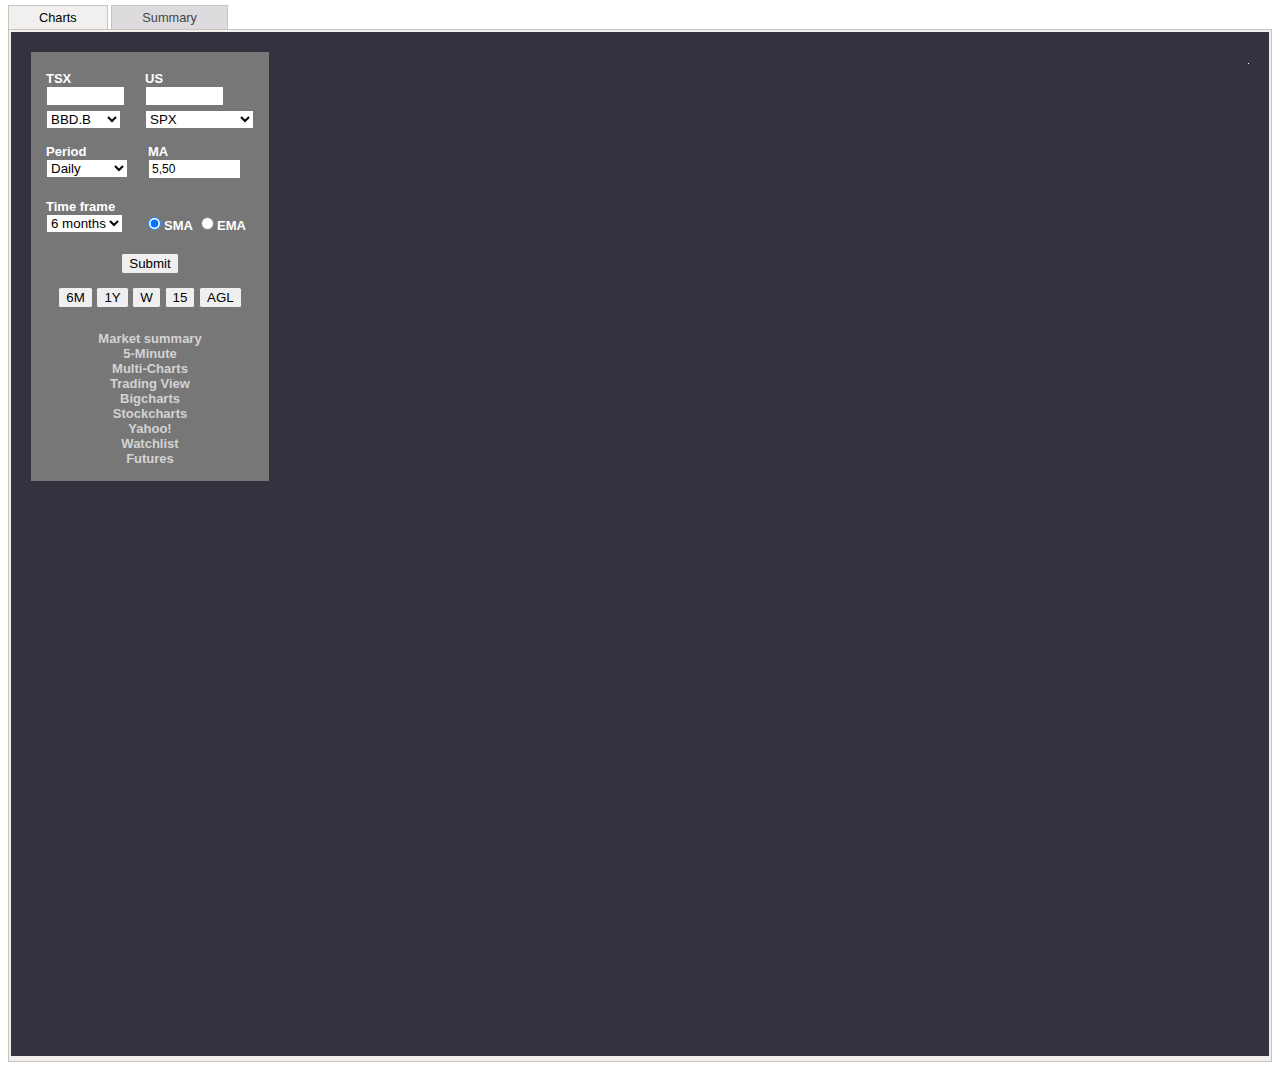
<file: index.html>
<!DOCTYPE html PUBLIC "-//W3C//DTD XHTML 1.0 Strict//EN" "http://www.w3.org/TR/xhtml1/DTD/xhtml1-strict.dtd">
<html xmlns="http://www.w3.org/1999/xhtml" xml:lang="en" lang="en">
<head>
    <meta http-equiv="Content-Type" content="text/html;charset=utf-8" />
    <title>QuickCharts</title>
	<link rel="shortcut icon" href="favicon.ico">

    <script type="text/javascript" src="tabs.js"></script>
    <link rel=stylesheet href="tabs.css" type="text/css" />
</head>

<body onload="initTabs()">
    <ul id="tabs">
        <li><a href="#charts">Charts</a></li>
        <li><a href="#summary">Summary</a></li>
        <!-- <li><a href="#futures">Futures</a></li> -->
        <!-- <li><a href="#interactive">Interactive</a></li> -->
        <!-- <li><a href="#watchlist">Watchlist</a></li> -->
    </ul>

    <div class="tabContent" id="charts">
        <object width="100%" height="1024" type="text/html" data="chart.html">
            <embed src="chart.html"></embed>
        </object>
    </div>

    <div class="tabContent" id="summary">
        <object width="100%" height="1500" type="text/html" data="summary.html">
            <embed src="summary.html"></embed>
        </object>
    </div>

    <!-- <div class="tabContent" id="interactive"> -->
        <!-- <object width="100%" height="800" type="text/html" data="https://www.tradingview.com/chart/dbzZX6b6/"> -->
            <!-- <embed src="https://www.tradingview.com/chart/dbzZX6b6/"></embed> -->
        <!-- </object> -->
    <!-- </div> -->

    <!-- <div class="tabContent" id="futures"> -->
        <!-- <object width="100%" height="800" type="text/html" data="https://www.barchart.com/futures/heat-map"> -->
            <!-- <embed src="https://www.barchart.com/futures/heat-map"></embed> -->
        <!-- </object> -->
    <!-- </div>   -->

</body>
</html>
</file>
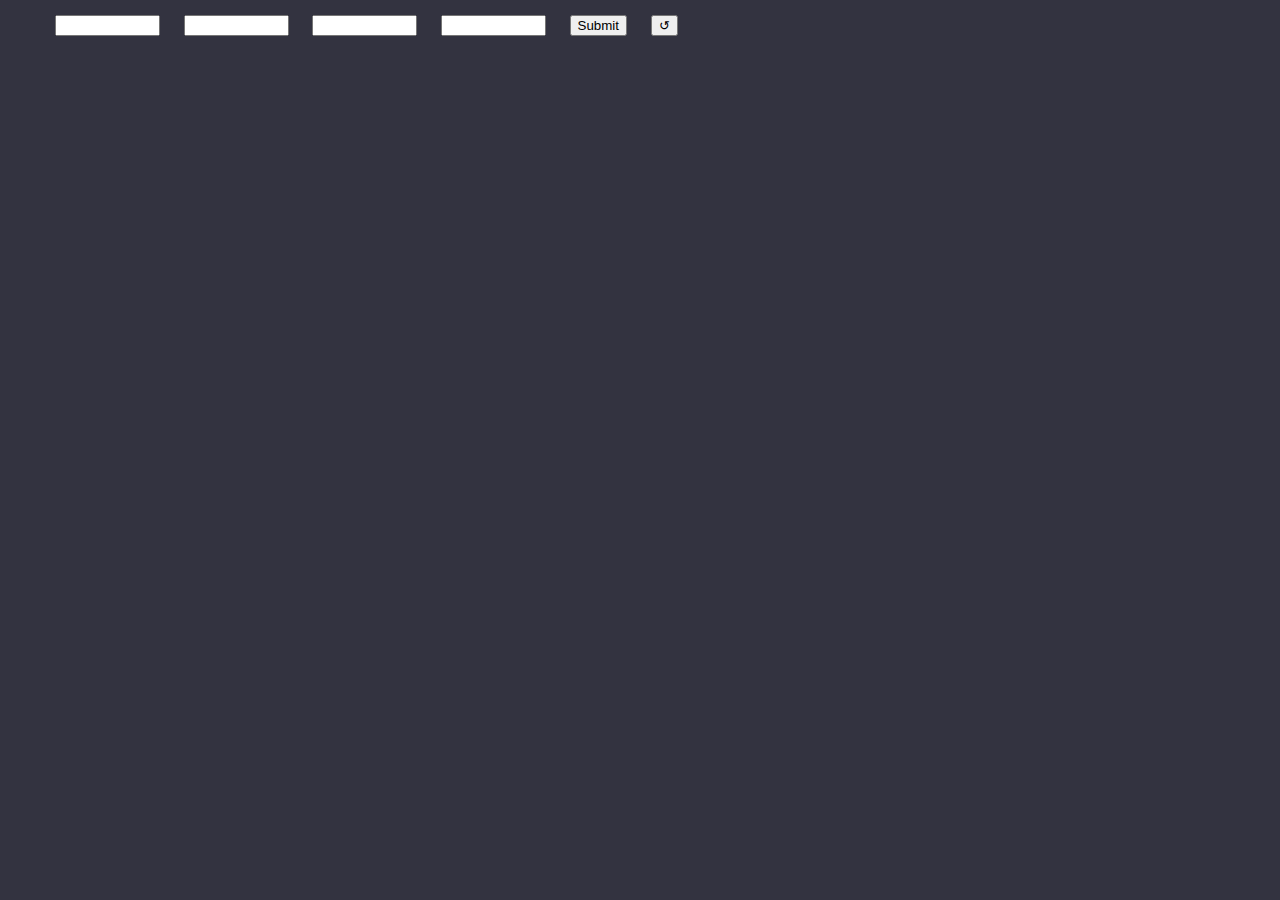
<file: 5minute.html>
<!DOCTYPE html PUBLIC "-//W3C//DTD XHTML 1.0 Strict//EN"
    "http://www.w3.org/TR/xhtml1/DTD/xhtml1-strict.dtd">
<html xmlns="http://www.w3.org/1999/xhtml" xml:lang="en" lang="en">
<head>
    <meta http-equiv="Content-Type" content="text/html;charset=utf-8" />
    <title>5-minute</title>
	<link rel="shortcut icon" href="favicon.ico">
    <link rel=stylesheet href="myss.css" type="text/css" />

<script type="text/javascript">

var baseUrl = "http://bigcharts.marketwatch.com/kaavio.Webhost/charts/big.chart?ma=1&maval=20,50&lf=268435456&lf2=2&type=4&size=3&state=11&style=340&freq=6&time=2&mocktick=1&uf=0&symb=";

 function setCookie(cname, cvalue) {
    var d = new Date();
    d.setTime(d.getTime() + (100*24*60*60*1000));
    var expires = "expires="+ d.toUTCString();
    document.cookie = cname + "=" + cvalue + ";" + expires + ";path=/";
}

function getCookie(cname) {
    var name = cname + "=";
    var decodedCookie = decodeURIComponent(document.cookie);
    var ca = decodedCookie.split(';');
    for(var i = 0; i <ca.length; i++) {
        var c = ca[i];
        while (c.charAt(0) == ' ') {
            c = c.substring(1);
        }
        if (c.indexOf(name) == 0) {
            return c.substring(name.length, c.length);
        }
    }
    return "";
}

function submitCharts(sym1, sym2, sym3, sym4)
{
    window.document.form.symbol1.value = sym1.toUpperCase();
    window.document.form.symbol2.value = sym2.toUpperCase();
    window.document.form.symbol3.value = sym3.toUpperCase();
    window.document.form.symbol4.value = sym4.toUpperCase();

    setCookie("symbol1", window.document.form.symbol1.value);
    setCookie("symbol2", window.document.form.symbol2.value);
    setCookie("symbol3", window.document.form.symbol3.value);
    setCookie("symbol4", window.document.form.symbol4.value);

    changeImage(document.getElementById('image1'), baseUrl + sym1);
    changeImage(document.getElementById('image2'), baseUrl + sym2);
    changeImage(document.getElementById('image3'), baseUrl + sym3);
    changeImage(document.getElementById('image4'), baseUrl + sym4);
}

function changeImage(domImg, url)
{
    var img = new Image();
    img.onload = function()
    {
        // Load completed
        domImg.src = url;
    };
    img.src = url;
}


function clearField(field)
{
    field.value = '';
}

function resetValues()
{
    window.document.form.symbol1.value = getCookie("symbol1");
    window.document.form.symbol2.value = getCookie("symbol2");
    window.document.form.symbol3.value = getCookie("symbol3");
    window.document.form.symbol4.value = getCookie("symbol4");

    submitCharts(window.document.form.symbol1.value,
                 window.document.form.symbol2.value,
                 window.document.form.symbol3.value,
                 window.document.form.symbol4.value);
}

function selectAll(obj)
{
    obj.setSelectionRange(0, 9999);
}

</script>

<style>

    input {
        margin: 5px;
        margin-left: 15px;
    }

    img {
        margin: 5px;
    }

    .input_div {
        margin-left: 40px;
        margin-top: 10px;
    }

    .images {
        margin-top: 0px;
        margin-left: 50px
    }

</style>


</head>

<body onLoad='return resetValues();'>

<div>
    <form name="form" onSubmit='return false;'>

        <div class="input_div">
            <input NAME="symbol1" TYPE="text" SIZE="10" maxlength="15" onClick='selectAll(this);' />
            <input NAME="symbol2" TYPE="text" SIZE="10" maxlength="15" onClick='selectAll(this);' />
            <input NAME="symbol3" TYPE="text" SIZE="10" maxlength="15" onClick='selectAll(this);' />
            <input NAME="symbol4" TYPE="text" SIZE="10" maxlength="15" onClick='selectAll(this);' />

            <input type="submit" value="Submit"
                    onClick='submitCharts(window.document.form.symbol1.value,
                                          window.document.form.symbol2.value,
                                          window.document.form.symbol3.value,
                                          window.document.form.symbol4.value);' />

            <input type="submit" value="↺" onClick='window.location.reload(true);' />

        </div>
    </form>

    <div class="images">
        <img id="image1" src="blank.gif" alt="" />
        <img id="image2" src="blank.gif" alt="" />
        <img id="image3" src="blank.gif" alt="" />
        <img id="image4" src="blank.gif" alt="" />
    </div>
</file>
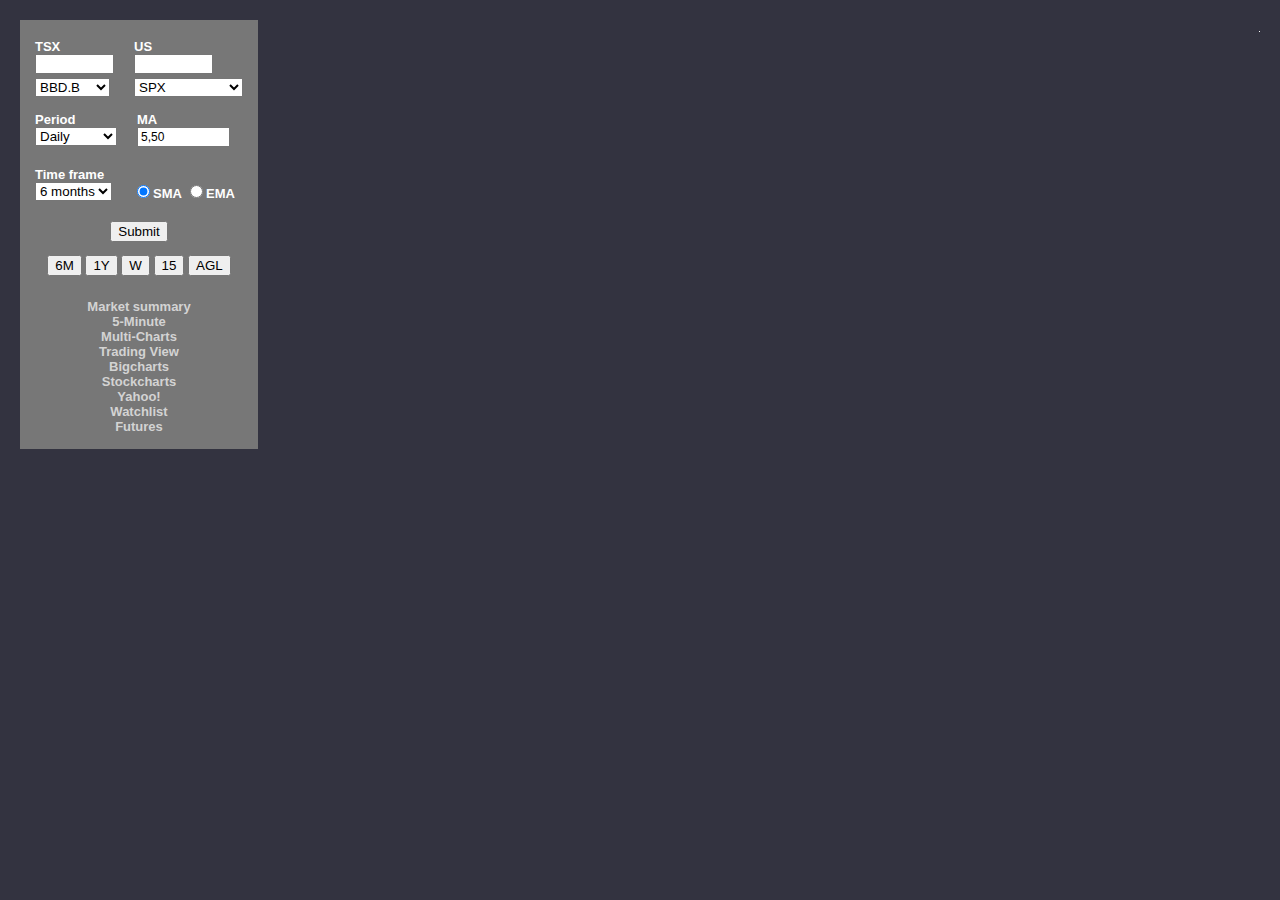
<file: chart.html>
<!DOCTYPE html PUBLIC "-//W3C//DTD XHTML 1.0 Strict//EN"
    "http://www.w3.org/TR/xhtml1/DTD/xhtml1-strict.dtd">
<html xmlns="http://www.w3.org/1999/xhtml" xml:lang="en" lang="en">
<head>
    <meta http-equiv="Content-Type" content="text/html;charset=utf-8" />
    <title>QuickCharts</title>
	<link rel="shortcut icon" href="favicon.ico">
<link rel=stylesheet href="myss.css" type="text/css" />

<script type="text/javascript">

var bigChartsServer = "http://bigcharts.marketwatch.com/kaavio.Webhost/charts/big.chart?";
var showVolumeByPrice = 0;
var upperIndicatorTag = "&uf=";
var bollingerValue = 8;
var volumeByPriceValue = 32;
var noUpperIndicator = 0;
var intradayImageBase = "http://bigcharts.marketwatch.com/kaavio.Webhost/charts/big.chart?type=256&size=1&style=340&freq=9&time=1&ma=1&maval=400&symb=";

var chartDictionary = {};
chartDictionary['min15'] = "http://bigcharts.marketwatch.com/kaavio.Webhost/charts/big.chart?ma=1&maval=5,50&lf=268435456&lf2=4&lf3=8&type=4&size=4&state=11&style=340&freq=7&time=18&mocktick=1&symb=";
chartDictionary['min5'] = "http://bigcharts.marketwatch.com/kaavio.Webhost/charts/big.chart?ma=1&maval=200&lf=268435456&lf2=4&lf3=8&type=4&size=4&state=11&style=340&freq=6&time=18&mocktick=1&symb=";
chartDictionary['daily_1y'] = "http://bigcharts.marketwatch.com/kaavio.Webhost/charts/big.chart?ma=1&maval=5,50&lf=268435456&lf2=4&lf3=8&type=4&size=4&state=11&style=340&freq=1&time=8&mocktick=1&symb=";
chartDictionary['daily_6mo'] = "http://bigcharts.marketwatch.com/kaavio.Webhost/charts/big.chart?ma=1&maval=5,50&lf=268435456&lf2=4&lf3=8&type=4&size=4&state=11&style=340&freq=1&time=7&mocktick=1&symb=";
chartDictionary['weekly_3y'] = "http://bigcharts.marketwatch.com/kaavio.Webhost/charts/big.chart?ma=1&maval=5,50&lf=268435456&lf2=4&lf3=8&type=4&size=4&state=11&style=340&freq=2&time=9&mocktick=1&symb=";
chartDictionary['green_line'] = "http://bigcharts.marketwatch.com/kaavio.Webhost/charts/big.chart?nosettings=1&type=4&size=4&style=340&freq=1&time=7&ma=1&maval=250&lf=32&lf2=268435456&lf3=8&mocktick=1&symb=";

var globChartStyle = "&lf=268435456&lf2=4&lf3=8&type=4&size=4&state=11&style=340";
var lastSymbol = "SPX";
var lastCountry = "";

var goldSymbol = "GCG8"
var goldYahoo = "GCG8.CMX";

function resetValues()
{
    window.document.form.ma.value              = "5,50";
}

function submitChart(symbolTSX, symbolUS, period, timeframe, MA, mastyle)
{
    if (symbolTSX != '')
    {
        submitBigChartsTSX(symbolTSX, period, timeframe, MA, mastyle)
    }
    else
    {
        submitBigChartsUS(symbolUS, period, timeframe, MA, mastyle)
    }
}

function submitPredefined(timeframe)
{
	var upperValue = volumeByPriceValue;

	if (timeframe == 'green_line')
	{
		upperValue += bollingerValue;
	}

	changeImage(document.getElementById('chartImage'), chartDictionary[timeframe] + lastCountry + lastSymbol + upperIndicatorTag + upperValue);
	changeYahoo(lastCountry + lastSymbol);
}

function changeYahoo(symbol)
{
	var yahooSymbol = symbol;

	if (symbol.indexOf('ca:') !== -1)
	{
		yahooSymbol = yahooSymbol.replace('ca:', '');
		yahooSymbol += '.to';
	}

    //var yahooImage = "https://chart.finance.yahoo.com/t?s=" + yahooSymbol + "&lang=en-CA&region=CA&width=220&height=200";
    //var yahooImage = "http://bigcharts.marketwatch.com/kaavio.Webhost/charts/big.chart?type=64&size=1&style=340&freq=9&time=1&ma=1&maval=400&symb=" + symbol;
    var yahooImage = intradayImageBase + symbol;

	changeImage(document.getElementById('yahooImage'), yahooImage);

	var URL = 'http://finance.yahoo.com/quote/' + yahooSymbol + '/profile?p=' + yahooSymbol;
	document.getElementById('yahooLink').href = URL;
}

function changeImage(domImg, url)
{
    var img = new Image();
    img.onload = function()
    {
        // Load completed
        domImg.src = url;
    };
    img.src = url;
}

function SelectAll(id)
{
    document.getElementById(id).focus();
    document.getElementById(id).select();
}

function quickSubmit(period, timeframe, MA, mastyle)
{
    var symbol = "symb=" + lastCountry + lastSymbol;

    if (lastSymbol == "GOLD SPOT")
    {
        symbol = "symb=" + goldSymbol;
    }
    else if (lastSymbol == "SILVER SPOT")
    {
        symbol = "symb=silver&insttype=Future";
    }
    else if (symbol == "NAT GAS")
    {
        symbol = "symb=NATURAL GAS";
    }

    var url = bigChartsServer +
              symbol +
              "&ma=" + mastyle + "&maval=" + MA +
              globChartStyle +
              "&freq=" + period +
              "&time=" + timeframe +
              "&mocktick=1" +
			  upperIndicatorTag + noUpperIndicator;

    writeChart(url);
}

function submitBigChartsTSX(symbol, szPeriod, szTimeFrame, szMA, mastyle)
{
    var url;

    url = bigChartsServer +
          "symb=ca:" + symbol +
          "&ma=" + mastyle + "&maval=" + szMA +
          globChartStyle +
          "&freq=" + szPeriod +
          "&time=" + szTimeFrame +
          "&mocktick=1" +
		  upperIndicatorTag + noUpperIndicator;

    lastSymbol = symbol;
    lastCountry = "ca:";

    writeChart(url);
}

function submitBigChartsUS(symbol, szPeriod, szTimeFrame, szMA, mastyle)
{
    var url;

    var ticker = "symb=" + symbol;

    if (symbol == "GOLD SPOT")
    {
        ticker = "symb=" + goldSymbol;
    }
    else if (symbol == "SILVER SPOT")
    {
        ticker = "symb=silver&insttype=Future";
    }
    else if (symbol == "NAT GAS")
    {
        ticker = "symb=NATURAL GAS";
    }

    url = bigChartsServer +
          ticker +
          "&ma=" + mastyle + "&maval=" + szMA +
          globChartStyle +
          "&freq=" + szPeriod +
          "&time=" + szTimeFrame +
          "&mocktick=1" +
		  upperIndicatorTag + noUpperIndicator;

    lastSymbol = symbol;
    lastCountry = "";

    writeChart(url);
}

function writeChart(url)
{
    changeImage(document.getElementById('chartImage'), url);

    var symbol = lastSymbol.replace(/\./, '-');
    if (lastCountry == "ca:")
    {
        symbol += ".to";
    }
    else if (lastCountry == "au:")
    {
        symbol += ".ax";
    }

	var lowerSymbol = symbol.toLowerCase();

	var mapping = [
		{ bc:"dxy", yh:"DX-Y.NYB" },
		{ bc:"hui", yh:"^hui" },
		{ bc:"sox", yh:"^sox" },
		{ bc:"spx", yh:"^GSPC" },
		{ bc:"comp", yh:"^IXIC" },
		{ bc:"nasdaq", yh:"^IXIC" },
		{ bc:"gold spot", yh:goldYahoo },
    { bc:"silver spot", yh:"slv" },
		{ bc:"nat gas", yh:"ung" },
		{ bc:"crude oil", yh:"uso" },
		{ bc:"vix", yh:"^vix" },
		{ bc:"$indu", yh:"^DJI" },
		{ bc:"usdcad", yh:"CAD=X"},
		{ bc:"usdjpy", yh:"JPY=X"},
    { bc:"eurusd", yh:"EUR=X"},
		{ bc:"crb", yh:"DBC"},
		{ bc:"djt", yh:"^DJT"},
		{ bc:"copper", yh:"^SPGSIC"},
	]

	var yahooSymbol = lowerSymbol;

	for (var i = 0; i < mapping.length; i += 1)
	{
		if (mapping[i].bc == lowerSymbol)
		{
			yahooSymbol = mapping[i].yh;
			break;
		}
	}

	//var yahooUrl = "https://chart.finance.yahoo.com/t?s=" + yahooSymbol + "&lang=en-CA&region=CA&width=220&height=200";
    //var yahooUrl = "http://bigcharts.marketwatch.com/kaavio.Webhost/charts/big.chart?type=64&size=1&style=340&freq=9&time=1&ma=1&maval=400&symb=" + lastCountry + lastSymbol;
    var yahooUrl = intradayImageBase + lastCountry + lastSymbol;

	if (lowerSymbol == 'dxy')
	{
		yahooUrl = "http://www.chartseeker.com/images/USDX-24HR-SM.png";
	}
	else if (lowerSymbol == 'gold spot')
	{
		yahooUrl = "http://www.chartseeker.com/images/AU-24HR-SM.png?r=1101878489482.005";
	}
	else if (lowerSymbol == 'silver spot')
	{
		yahooUrl = "http://www.chartseeker.com/images/AG-24HR-SM.png";
	}
	else if (lowerSymbol == 'crude oil')
	{
		yahooUrl = "http://www.chartseeker.com/images/WBS0Y.ip-24HR-SM.png";
	}
	else if (lowerSymbol == 'copper')
	{
		yahooUrl = "http://www.kitconet.com/charts/metals/base/copper-d.gif";
	}
	else if (lowerSymbol == 'platinum')
	{
		yahooUrl = "http://www.kitconet.com/charts/metals/platinum/t24_pt_en_usoz_2.gif";
	}

    changeImage(document.getElementById('yahooImage'), yahooUrl);

	var URL = 'http://finance.yahoo.com/quote/' + yahooSymbol + '/profile?p=' + yahooSymbol;
	document.getElementById('yahooLink').href = URL;
}

function calcQuantity(cash, commission, price)
{
    var quantity = (cash - commission) / price;

    return Math.floor(quantity);
}

function calcGainLoss(pin, out, price, commission)
{
    var gainLoss = ((out - pin) * price) - (2 * commission);

    return gainLoss.toFixed(2);
}

function generateSel(selList)
{
    var lastIndex = 0;
    var index = selList.indexOf(',');
    var symbol;

    while (index != -1)
    {
        symbol = selList.substring(lastIndex, index);
        lastIndex = index + 1;
        index = selList.indexOf(',', lastIndex);

        document.writeln('<option value="' + symbol + '">' + symbol + '</option>');
    }

    symbol = selList.substring(lastIndex);
    document.writeln('<option value="' + symbol + '">' + symbol + '</option>');
}

function clearField(field)
{
    field.value = '';
}

function adjustTimeframe(newPeriod, currentTimeframe)
{
    var periodTimeframeMappings = [
        {period: "9", timeframe: "1"},
        {period: "6", timeframe: "2"},
        {period: "7", timeframe: "3"},
        {period: "8", timeframe: "18"},
        {period: "1", timeframe: "7"},
        {period: "2", timeframe: "9"} ];

    for (var i = 0; i < periodTimeframeMappings.length; i += 1)
    {
        if (newPeriod == periodTimeframeMappings[i].period)
        {
            return periodTimeframeMappings[i].timeframe;
        }
    }

    return currentTimeframe;
}

var k = 0;

function flip() {
    var j = document.getElementById("chartImage");
    k += 180;
    j.style.transform = "rotatex(" + k + "deg)";
    j.style.transitionDuration = "0.5s"

}

</script>

</head>

<body onLoad='return resetValues();'>

<div id="wrapper">
    <div id="menu">
        <form name="form" onSubmit='return false;'>
        <div id="menu_tsx">
            <div class="padding_top">
                <h3>TSX</h3>
                <input style="font-size:12px;height:14px;" NAME="symbolTSE" TYPE="text" SIZE="8" maxlength="20"
                       onInput="clearField(window.document.form.symbolUS);"
                       onClick="this.setSelectionRange(0, 9999);"/>
            </div>
            <div class="padding_top">
                <select name="selTSX"
                onChange='submitBigChartsTSX(window.document.form.selTSX.value,
                                             window.document.form.period.value,
                                             window.document.form.timeframe.value,
                                             window.document.form.ma.value,
                                             window.document.form.mastyle.value);
                          window.document.form.symbolTSE.value = window.document.form.selTSX.value;
                          clearField(window.document.form.symbolUS);'
                onClick='submitBigChartsTSX(window.document.form.selTSX.value,
                                            window.document.form.period.value,
                                            window.document.form.timeframe.value,
                                            window.document.form.ma.value,
                                            window.document.form.mastyle.value);
                          window.document.form.symbolTSE.value = window.document.form.selTSX.value;
                          clearField(window.document.form.symbolUS);'>

                    <script type="text/javascript">
                     var symbolList = 'BBD.B,AC,AGF.B,AIM,ARG,AZ,BCB,BKX,BTE,BTO,CET,CIA,CFW,CGT,CMMC,CRH,DDC,DGC,DRT,DOL,ECS,EFR,ELD,ERF,ESP,EXN,FM,FR,FVI,G,GIB.A,' +
                                      'GSC,GZM.UN,HBM,HED,HVI,HVU,HSU,HQU,HNU,HOU,HXU,HMMJ,IFP,IMG,ISPTX,IVN,K,MEG,MPVD,MOGO,MX,NCU,' +
                                      'NSU,OTEX,PAAS,PHX,PLI,PTM,RUS,RNW,S,SW,TCW,TECK.B,TET,UR,WEED,WPK,WJA,XGD,XRE,YGR,ZJG,ZLU';
                        generateSel(symbolList);
                    </script>
                </select>
            </div>
        </div>
        <div id="menu_us">
            <div class="padding_top">
                <h3>US</h3>
                <input style="font-size:12px;height:14px;" NAME="symbolUS" TYPE="text" SIZE="8" maxlength="20"
                       onInput="clearField(window.document.form.symbolTSE);"
                       onClick="this.setSelectionRange(0, 9999);"/>
            </div>
            <div class="padding_top">
                <select name="selUS"
                 onChange='submitBigChartsUS(window.document.form.selUS.value,
                                             window.document.form.period.value,
                                             window.document.form.timeframe.value,
                                             window.document.form.ma.value,
                                             window.document.form.mastyle.value);
                          window.document.form.symbolUS.value = window.document.form.selUS.value;
                          clearField(window.document.form.symbolTSE);'
                 onClick='submitBigChartsUS(window.document.form.selUS.value,
                                             window.document.form.period.value,
                                             window.document.form.timeframe.value,
                                             window.document.form.ma.value,
                                             window.document.form.mastyle.value);
                          window.document.form.symbolUS.value = window.document.form.selUS.value;
                          clearField(window.document.form.symbolTSE);'>

                    <script type="text/javascript">
                        var symbolList = 'SPX,COMP,$INDU,SPY,DJT,DXY,USDCAD,USDJPY,EURUSD,IWM,HUI,CRUDE OIL,COPPER,GOLD SPOT,SILVER SPOT,NAT GAS,' +
                                         'BTCUSD,GLD,NUGT,DUST,JNUG,JDST,SGG,WEAT,JO,PALLADIUM,PLATINUM,USO,' +
                                         'UNG,UGAZ,CRB,AAPL,ABC,AGEN,ALX,AMD,AMZN,CARA,CSCO,CHK,CO,DXPE,' +
                                         'EBAY,EROS,EWZ,FCX,GOOG,GST,INTC,XBI,TLRD,MCD,MSFT,NTES,SOX,SOXL,SQ,' +
                                         'NVDA,REN,SPXL,TSLA,URA,UVXY,SVXY,VIX,XLB,XLE,XLF,XLI,XLK,XLP,XLV,XLRE,XLU,XLY,XOP,WMT,YHOO,' +
                                         'TDOC,CONN,COOL,RCII,VHC,BLDP,CAMT,ON,SPWH,SORL,PIRS,SGMO';
                        generateSel(symbolList);
                    </script>
                </select>
            </div>
        </div>
        <div id="periodMA">
            <div class="period">
                <h3>Period</h3>
                <select name="period"
                 onChange='window.document.form.timeframe.value =
                                adjustTimeframe(window.document.form.period.value,
                                                window.document.form.timeframe.value);
                            quickSubmit(window.document.form.period.value,
                                       window.document.form.timeframe.value,
                                       window.document.form.ma.value,
                                       window.document.form.mastyle.value);'>
                    <option value="9">1-Minute</option>
                    <option value="6">5-Minute</option>
                    <option value="7">15-Minute</option>
                    <option value="8">Hourly</option>
                    <option value="0" disabled>----------</option>
                    <option value="1" selected>Daily</option>
                    <option value="2">Weekly</option>
                    <option value="3">Monthly</option>
                    <option value="4">Quarterly</option>
                    <option value="5">Yearly</option>
                </select>
            </div>
            <div id="ma">
                <h3>MA</h3>
                <input style="font-size:12px;height:14px;" NAME="ma" TYPE="text" SIZE="10" maxlength="15" />
            </div>
            <div id="mastyle">
                <input type="radio" name="mastyle" value="1" checked
                       onChange='quickSubmit(window.document.form.period.value,
                                             window.document.form.timeframe.value,
                                             window.document.form.ma.value,
                                             window.document.form.mastyle.value);'>SMA
                <input type="radio" name="mastyle" value="2"
                       onChange='quickSubmit(window.document.form.period.value,
                                             window.document.form.timeframe.value,
                                             window.document.form.ma.value,
                                             window.document.form.mastyle.value);'>EMA
            </div>
            <div class="timeframe">
                <h3>Time frame</h3>
                <select name="timeframe"
                    onChange='quickSubmit(window.document.form.period.value,
                                          window.document.form.timeframe.value,
                                          window.document.form.ma.value,
                                          window.document.form.mastyle.value);'>
                    <option value="1">1 day</option>
                    <option value="2">2 days</option>
                    <option value="3">5 days</option>
                    <option value="18">10 days</option>
                    <option value="0" disabled>----------</option>
                    <option value="4">1 month</option>
                    <option value="5">2 months</option>
                    <option value="6">3 months</option>
                    <option value="7" selected>6 months</option>
                    <option value="8">1 year</option>
                    <option value="9">2 years</option>
                    <option value="10">3 years</option>
                    <option value="11">4 years</option>
                    <option value="12">5 years</option>
                    <option value="13">1 decade</option>
                    <option value="19">YTD</option>
                    <option value="20">All Data</option>
                </select>
            </div>
        </div>
        <div id="submit_buttons">
            <input type="submit" value="Submit"
                   onClick='submitChart(window.document.form.symbolTSE.value,
                                        window.document.form.symbolUS.value,
                                        window.document.form.period.value,
                                        window.document.form.timeframe.value,
                                        window.document.form.ma.value,
                                        window.document.form.mastyle.value);' />
			<p>
				<input type="submit" value="6M" onClick='submitPredefined("daily_6mo");' />
				<input type="submit" value="1Y" onClick='submitPredefined("daily_1y");' />
                <input type="submit" value="W" onClick='submitPredefined("weekly_3y");' />
				<input type="submit" value="15" onClick='submitPredefined("min15");' />
				<input type="submit" value="AGL" onClick='submitPredefined("green_line");' />
			</p>
        </div>
        </form>

        <div class="links">
            <h1><a href="summary.html" target="_blank">Market summary</a></h1>
            <h1><a href="5minute.html" target="_blank">5-Minute</a></h1>
            <h1><a href="multichart.html" target="_blank">Multi-Charts</a></h1>
            <h1><a href="https://www.tradingview.com/chart/" target="_blank">Trading View</a></h1>
            <h1><a href="http://www.bigcharts.com" target="_blank">Bigcharts</a></h1>
            <h1><a href="http://stockcharts.com/h-sc/ui?s=GDX&p=D&yr=0&mn=9&dy=0&id=p57218227008" target="_blank">Stockcharts</a></h1>
            <h1><a href="http://ca.finance.yahoo.com" target="_blank">Yahoo!</a></h1>
            <h1><a href="https://finance.yahoo.com/portfolio/mfap_6f3dc2cd6b454b9f83dc7aa9dea2d0d5/view/v1?bypass=true" target="_blank">Watchlist</a></h1>
            <h1><a href="https://www.barchart.com/futures/heat-map" target="_blank">Futures</a></h1>
        </div>

        <!-- <div class="links">
            <input type="submit" value="Flip" onclick="flip()" />
        </div> -->

    </div>
    <div id="chart">
        <img id="chartImage" src="blank.gif" alt="" />
    </div>
    <div class="yahooChart" background-color:white>
        <a href="#" id="yahooLink" target=_blank><img id="yahooImage" src="blank.gif" alt="" style="background-color:white"/></a>
    </div>
</div>
</body>
</html>
</file>
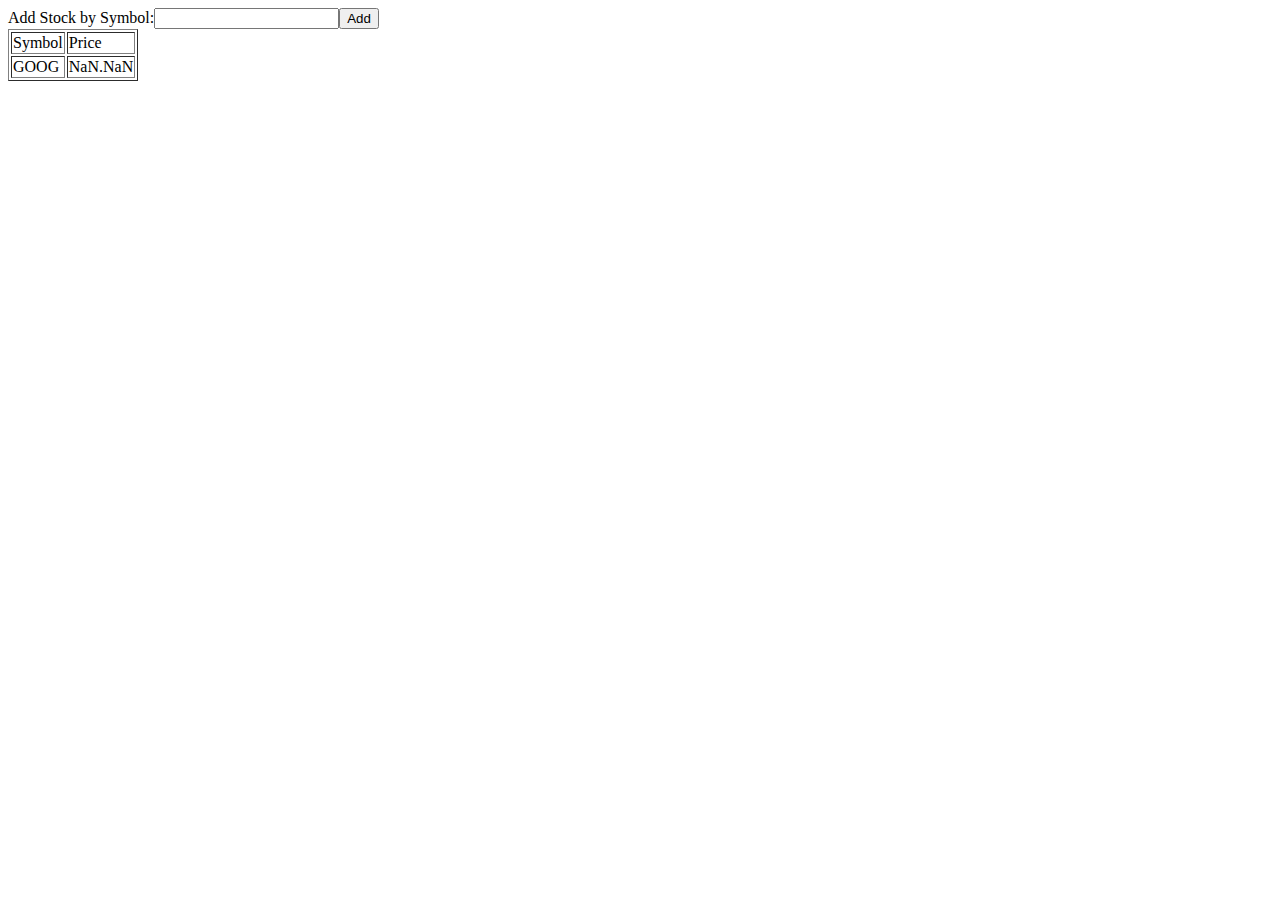
<file: ticker.html>
<html>
<body>

<div id="divMain"></div>

<script type='text/javascript'>

// main

function main()
{
	new StockTracker
	(
		[
			new Stock("NASDAQ", "GOOG"),
		]
	).initialize();
}

// class

function Stock(exchange, symbol, priceLast)
{
	this.exchange = exchange;
	this.symbol = symbol;
	this.priceLast = priceLast;
}
{
	Stock.prototype.domElementUpdate = function(parentDomElement)
	{
		if (this.domElement == null)
		{
			var tr = document.createElement("tr");

			var td = document.createElement("td");
			tr.appendChild(td);

			var td = document.createElement("td");			
			tr.appendChild(td);

			this.domElement = tr;

			parentDomElement.appendChild(this.domElement);
		}

		var tdsAll = this.domElement.getElementsByTagName("td");

		var priceAsString;

		if (this.priceLast == null)
		{
			priceAsString = "?";
		}
		else
		{
			var centsPerDollar = 100;
			var cents = Math.floor(this.priceLast * centsPerDollar) % centsPerDollar;
			var dollarsAsString = "" + Math.floor(this.priceLast);
			var centsAsString = (cents < 10 ? "0" : "") + cents;
			priceAsString = dollarsAsString + "." + centsAsString;
		}

		tdsAll[0].innerHTML = this.symbol;
		tdsAll[1].innerHTML = priceAsString;
	}

	Stock.prototype.update = function()
	{
		this.updateUsingWebServiceYahoo();
	}

	/*
	Stock.prototype.updateUsingWebServiceGoogle = function()
	{
		// API deprecated in 2011, but still works as of 2014.
	
		var requestURL = 
			"https://www.google.com/finance/info?q="
			+ this.exchange + ":" + this.symbol;

		var request = new XMLHttpRequest();
		request.open("GET", requestURL, false);
		try
		{
			request.send(null);
			var responseAsString = request.responseText;
			responseAsString = responseAsString.substr("////".length);

			var responseAsArray = JSON.parse(responseAsString);
			var responseAsObject = responseAsArray[0];
	
			this.priceLast = responseAsObject["l"]; // "latest"
		}
		catch(e)
		{
			this.priceLast = "?";
		}
	}
	*/

	Stock.prototype.updateUsingWebServiceYahoo = function()
	{
		var requestURL = 
			"https://finance.yahoo.com/webservice/v1/symbols/"
			+ this.symbol
			+ "/quote?format=json";

		var request = new XMLHttpRequest();
		request.open("GET", requestURL, false);
		try
		{
			request.send(null);
			var responseAsString = request.responseText;

			var responseAsArray = JSON.parse(responseAsString);
			var responseAsObject = responseAsArray.list.resources[0].resource;
	
			this.priceLast = parseFloat(responseAsObject.fields.price);

		}
		catch(e)
		{
			this.priceLast = "?";
		}
	}

}

function StockTracker(stocksToTrack)
{
	this.stocksToTrack = stocksToTrack;
}
{
	// constants
	StockTracker.Newline = "<br />";

	// instance methods

	StockTracker.prototype.initialize = function()
	{
		var millisecondsPerTimerTick = 2000;

		setInterval
		(
			this.handleEventTimerTick.bind(this),
			millisecondsPerTimerTick
		);

		this.handleEventTimerTick();
	}

	StockTracker.prototype.update = function()
	{
		for (var i = 0; i < this.stocksToTrack.length; i++)
		{
			var stock = this.stocksToTrack[i];
			stock.update();
		}

		this.domElementUpdate();
	}

	// dom

	StockTracker.prototype.domElementUpdate = function()
	{
		var divTracker = document.createElement("div");

		if (this.domElement == null)
		{
			var labelSymbolToAdd = document.createElement("label");
			labelSymbolToAdd.for = "inputSymbolToAdd";
			labelSymbolToAdd.innerHTML = "Add Stock by Symbol:";
			divTracker.appendChild(labelSymbolToAdd);

			var inputSymbolToAdd = document.createElement("input");
			inputSymbolToAdd.id = "inputSymbolToAdd";
			divTracker.appendChild(inputSymbolToAdd);

			var buttonSymbolAdd = document.createElement("button");
			buttonSymbolAdd.innerHTML = "Add";
			buttonSymbolAdd.onclick = this.buttonSymbolAdd_Click.bind(this);
			divTracker.appendChild(buttonSymbolAdd);

			var tableQuotes = document.createElement("table");
			tableQuotes.id = "tableQuotes";
			tableQuotes.border = "1px solid";

			var tr = document.createElement("tr");

			//var td = document.createElement("td");
			//td.innerHTML = "Exchange";
			//tr.appendChild(td);

			var td = document.createElement("td");
			td.innerHTML = "Symbol";
			tr.appendChild(td);

			var td = document.createElement("td");
			td.innerHTML = "Price";
			tr.appendChild(td);

			tableQuotes.appendChild(tr);

			for (var i = 0; i < this.stocksToTrack.length; i++)
			{
				var stock = this.stocksToTrack[i];
				stock.domElementUpdate(tableQuotes);
			}		

			divTracker.appendChild(tableQuotes);

			this.domElement = divTracker;
			var divMain = document.getElementById("divMain");
			divMain.appendChild(this.domElement);
		}

		var tableQuotes = document.getElementById("tableQuotes");

		for (var i = 0; i < this.stocksToTrack.length; i++)
		{
			var stock = this.stocksToTrack[i];
			stock.domElementUpdate(tableQuotes);
		}
	}

	// events

	StockTracker.prototype.buttonSymbolAdd_Click = function(e)
	{
		var inputSymbolToAdd = document.getElementById("inputSymbolToAdd");
		var stockToAddAsString = inputSymbolToAdd.value;

		var exchange;
		var symbol;

		if (stockToAddAsString.indexOf(":") == -1)
		{
			exchange = null;
			symbol = stockToAddAsString;
		}
		else
		{
			var stockToAddAsStrings = stockToAddAsString.split(":");
			exchange = stockToAddAsStrings[0] 
			symbol = stockToAddAsStrings[1];
		}
		
		var stock = new Stock
		(
			exchange, symbol
		);
		this.stocksToTrack.push(stock);

		this.update();
	}

	StockTracker.prototype.handleEventTimerTick = function()
	{
		this.update();	
	}
}

// run

main();

</script>
</body>
</html>
</file>
<file: tabs.css>
body { font-size: 80%; font-family: 'Lucida Grande', Verdana, Arial, Sans-Serif; }
      ul#tabs { list-style-type: none; margin: 10px 0 0 0; padding: 0 0 0.3em 0; }
      ul#tabs li { display: inline; }
      ul#tabs li a { color: #42454a; background-color: #dedbde; border: 1px solid #c9c3ba; border-bottom: none; padding: 0.3em 30px 0.3em 30px; text-decoration: none; }
      ul#tabs li a:hover { background-color: #f1f0ee; }
      ul#tabs li a.selected { color: #000; background-color: #f1f0ee; padding: 0.3em 30px 0.3em 30px; }
      div.tabContent { border: 1px solid #c9c3ba; padding: 2px; background-color: #f1f0ee; }
      div.tabContent.hide { display: none; }
</file>
<file: myss.css>
/* Page default */
body {
    background-color:  #333340;
    color:             #ffffff;
    margin:            0px 0px 0 0px;
}

body, div, p, th, td, li, dd, a, h1, h2, h3, h4, h5, h6 {
    font-family:       Tahoma, Verdana, Arial, Helvetica, sans-serif;
    font-size:         small;
    font-weight:       bold;
    text-decoration:   none;
}

/*
img {
    transform: scale(1, -1);
    -moz-transform: scale(1, -1);
    -webkit-transform: scale(1, -1);
    -o-transform: scale(1, -1);
    -khtml-transform: scale(1, -1);
    -ms-transform: scale(1, -1);
}
*/

/* Links */
a {
    background: transparent;
}

a:link, a:visited {
    text-decoration:  none;
    color:            lightgray;
}

a:active {
    text-decoration:  underline;
}

a:hover {
    text-decoration:  underline;
    color:            #ffffff;
}

h1, h2, h3, h4, h5, h6 {
    margin:0px;
    padding:0px;
}

#wrapper {
    display: flex;
}

#menu {
    flex: 0 0 auto;
    margin-top: 20px;
    margin-left: 20px;
    padding: 5px;
    background-color:  #777777;
}

.links {
    clear: left;
    text-align: center;
    font-size: 8px;
    /* background-color:  #445577; */
    padding: 10px;
}

#chart {
    flex: 1;
    margin-left: 10px;
    margin-top: 20px;
}

#menu_tsx {
    float: left;
    margin: 5px;
    padding: 5px;
    padding-left: 0px;
    margin-left: 10px;
}

#menu_us {
    float: left;
    margin: 5px;
    top: 0px;
    padding: 5px;
}

#periodMA {
    clear: left;
    float: left;
    text-align: center;
    margin-left: 5px;
    padding: 5px;
    margin-bottom: 15px;
 }

.period {
    float: left;
    text-align: left;
    margin: 0px;
    padding: 0px;
}

.timeframe {
    float: left;
    clear: left;
    text-align: left;
    margin-top: 20px;
    margin-left: auto;
}

#ma {
    margin-left: 20px;
    float: left;
    text-align: left;
    padding: 0px;
}

#mastyle {
    clear: left;
    margin-top: 35px;
    margin-left: 20px;
    float: right;
    text-align: left;
}

#submit_buttons {
    clear: left;
    width: auto;
    text-align: center;
    margin: 0px;
    padding: 0px;
    margin-bottom: 10px;
}

.subsection {
    padding: 15px;
}

.submenu {
    clear: left;
    text-align: center;
    margin: 0px;
    padding: 3px;
}

.calcMain {
    text-align: center;
    margin: 0px;
    padding: 0px;
}

.calcDesc {
    clear: left;
    float: left;
    font-size: 10px;
    width: 80px;
    height: 16px;
    text-align: right;
    padding: 2px;
}

.calcField {
    float: left;
    margin-left: 5px;
}

.divHidden {
    display:none;
}

.padding_top {
    clear: left;
    padding-top: 4px;
}

#industries {
    margin-left: 15px;
    margin-top: 10px;
    text-align: center;
}

.industry h1 {
    font-family:       Tahoma, Verdana, Arial, Helvetica, sans-serif;
    font-size:         medium;
    font-weight:       bold;
    text-decoration:   none;
}

.industry {
    color:             #eeeeee;
    background-color:  #445577;
    width:             750px;
    padding:           10px;
}

.slowsto {
    float: left;
    padding: 10px;
}

.yahooChart {
    margin-right: 20px;
    margin-top: 20px;
    text-align: center;
}

/* tabs */

    .tabs {
      position: relative;
      min-height: 1024px; /* This part sucks */
      clear: both;
      margin: 10px 300px;
    }
    .tab {
      float: left;
    }
    .tab label {
      background: #eee;
	  color: #000;
      padding: 10px 20px;
      border: 1px solid #ccc;
      margin-left: -1px;
      position: relative;
      left: 1px;
    }
    .tab [type=radio] {
      display: none;
    }
	
    .content {
      position: absolute;
      top: 28px;
      left: 0;
      background: white;
      right: 0;
      bottom: 0;
      padding: 5px;
      border: 1px solid #ccc;

      overflow: hidden;
    }
    .content > * {
      opacity: 0;

      -webkit-transform: translate3d(0, 0, 0);

      -webkit-transform: translateX(-100%);
      -moz-transform:    translateX(-100%);
      -ms-transform:     translateX(-100%);
      -o-transform:      translateX(-100%);
/*
      -webkit-transition: all 0.1s ease;
      -moz-transition:    all 0.1s ease;
      -ms-transition:     all 0.1s ease;
      -o-transition:      all 0.1s ease;*/
    }
    [type=radio]:checked ~ label {
      background: white;
      border-bottom: 1px solid white;
      z-index: 2;
    }
    [type=radio]:checked ~ label ~ .content {
      z-index: 1;
    }
    [type=radio]:checked ~ label ~ .content > * {
      opacity: 1;

      -webkit-transform: translateX(0);
      -moz-transform:    translateX(0);
      -ms-transform:     translateX(0);
      -o-transform:      translateX(0);
    }
</file>
